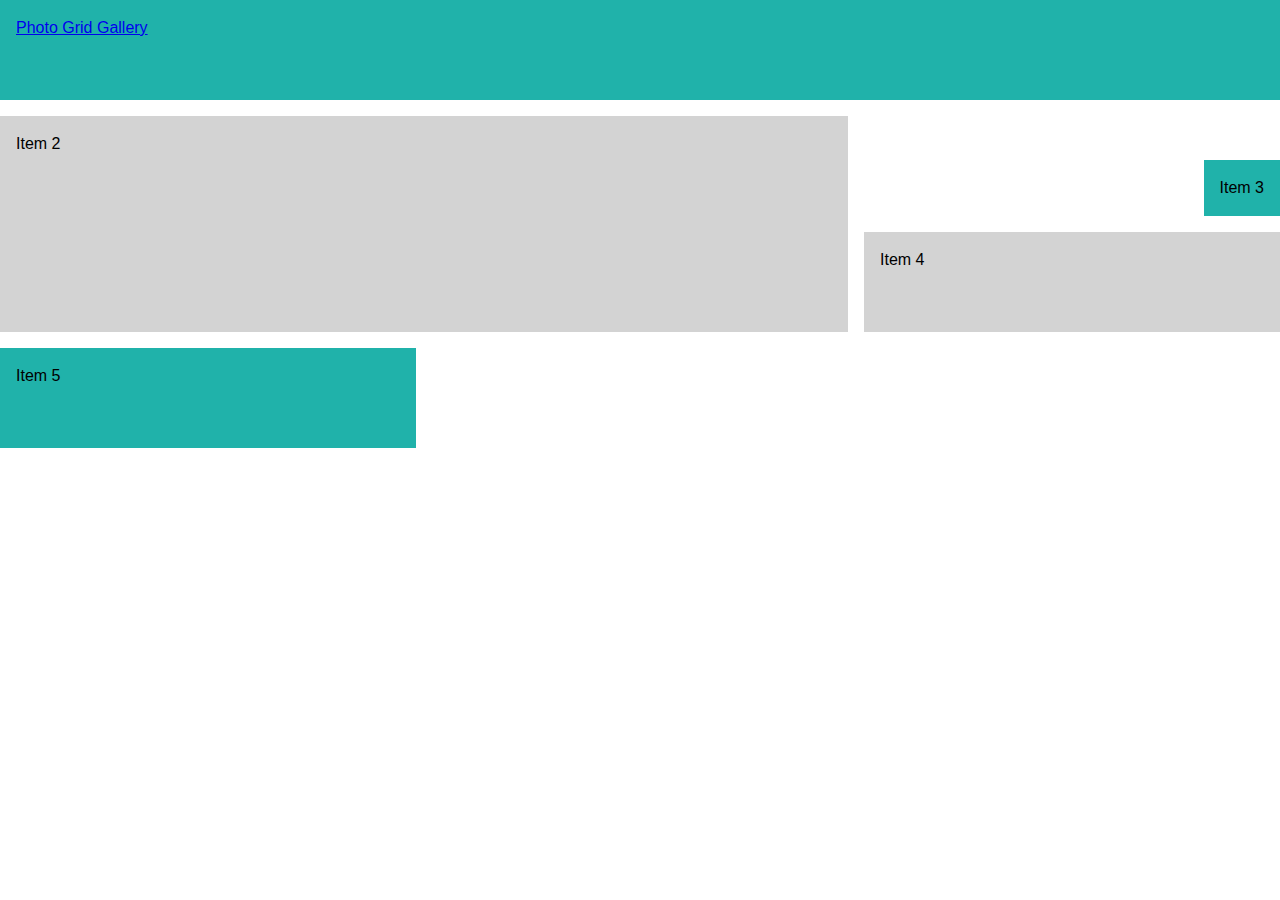
<file: index.html>
<!DOCTYPE html>
<html lang="en">
<head>
    <meta charset="UTF-8">
    <meta name="viewport" content="width=device-width, initial-scale=1.0">
<link rel="stylesheet" href="css/styles.css">    
    <title>CSS Grid</title>
</head>
<body>
    <div class="grid-container">
        <div class="grid-item item1"><a href="gallery.html">Photo Grid Gallery</a></div>
        <div class="grid-item item2">Item 2</div>
        <div class="grid-item item3">Item 3</div>
        <div class="grid-item item4">Item 4</div>
        <div class="grid-item item5">Item 5</div>
    </div>
</body>
</html>
</file>
<file: css/styles.css>
html {
  font-family: 100%;
  line-height: 1.5rem;
  box-sizing: border-box;
  font-family: Arial, Helvetica, sans-serif;
}

body {
  margin: 0 auto;
  padding: 0;
  min-height: 100vh;
  max-width: 1400px;
}

*,
*::before,
*::after {
  box-sizing: inherit;
}

img {
  width: 100%;
  height: auto;
  display: block;
}

.grid-container > div {
  padding: 1rem;
  background-color: lightgray;
}

.grid-container > div:nth-child(odd) {
  background-color: lightseagreen;
}

.grid-container {
  display: grid;
  grid-template-columns: 1fr 1fr 1fr;
  grid-template-columns: repeat(3, 1fr);

  grid-template-rows: minmax(100px, auto) minmax(100px, auto) minmax(
      100px,
      auto
    );
  grid-auto-rows: minmax(100px, auto);
  grid-gap: 1rem;

  align-items: center;
  align-items: end;
  align-items: start;
  align-items: stretch;
}

.item1 {
  grid-column-start: 1;
  grid-column-end: -1;
}

.item2 {
  grid-column-start: 1;
  grid-column-end: 3;
  grid-row-start: 2;
  grid-row-end: 4;
}

.item3 {
  align-self: end;
  justify-self: end;
}

.gallery-grid {
  display: grid;
  grid-template-columns: 1fr 1fr 1fr;
  grid-template-columns: repeat(auto-fit, minmax(300px, 1fr));
  grid-gap: 0.5rem;
}

.gallery-img {
  height: 100%;
  object-fit: cover;
}
</file>
